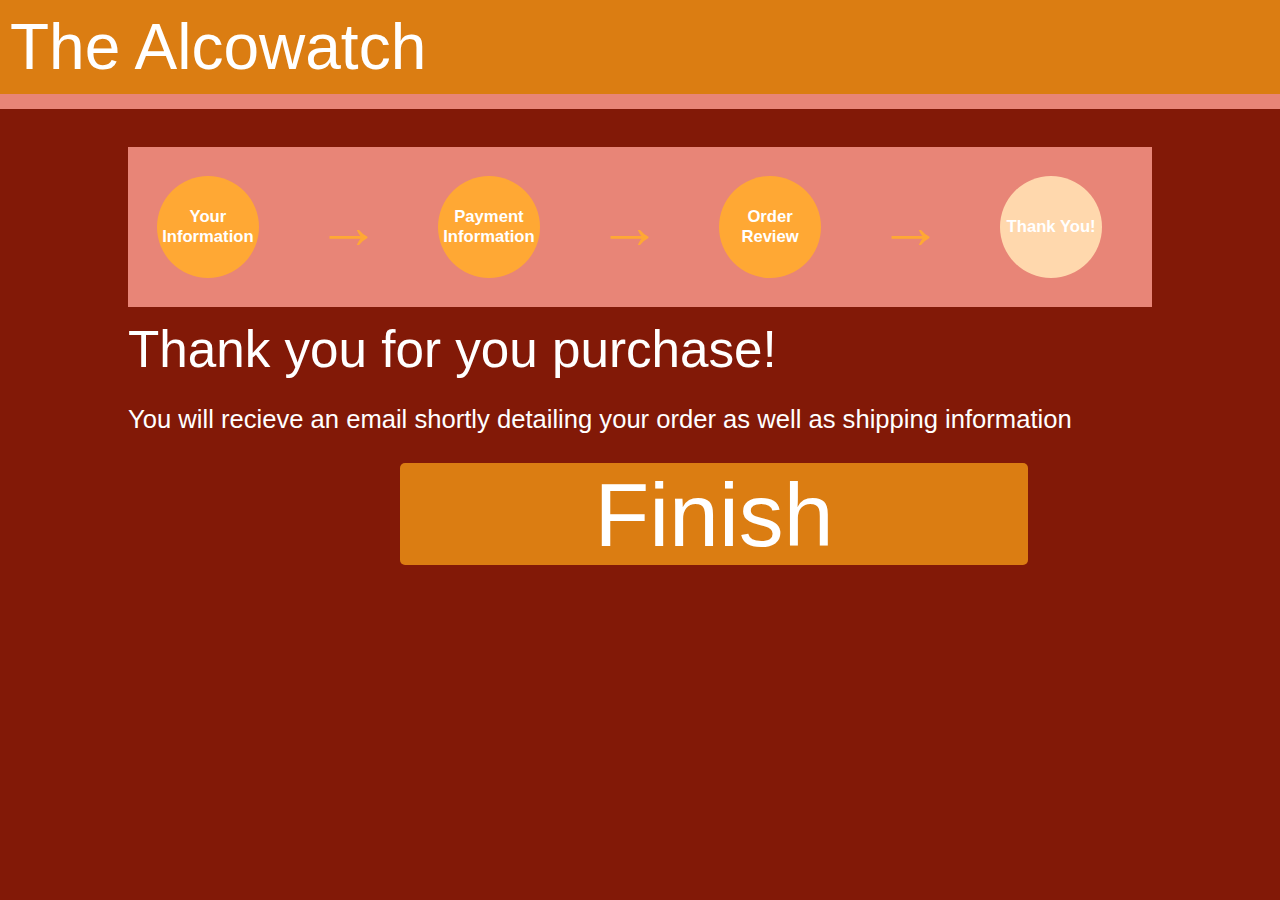
<file: IndexFinal.html>
<!DOCTYPE html>
<html>
	<head>
		<meta charset="UTF-8">
		<link rel="stylesheet" type="text/css" href="normalize.css">
		<link rel="stylesheet" type="text/css" href="style.css">
		
		<script src="https://ajax.googleapis.com/ajax/libs/jquery/3.1.0/jquery.min.js"></script>
		
		<!-- Latest compiled and minified JavaScript -->
		<script src="https://maxcdn.bootstrapcdn.com/bootstrap/3.3.7/js/bootstrap.min.js" integrity="sha384-Tc5IQib027qvyjSMfHjOMaLkfuWVxZxUPnCJA7l2mCWNIpG9mGCD8wGNIcPD7Txa" crossorigin="anonymous"></script>
		
		<script src="jscriptTrans.js"></script>
	<head>
	<body>
		<div ID="topBar">The Alcowatch</div>
		<div ID="progressBar">
			<div class="progOuter">
				<div class="prog" ID="prog1Final">Your <br> Information</div>
			</div>
			<div class="progOuter">
				<div class="arrow" ID="arrow1Final">&rarr;</div>
			</div>
			<div class="progOuter">
				<div class="prog" ID="prog2Final">Payment <br> Information</div>
			</div>
			<div class="progOuter">
				<div class="arrow" ID="arrow2Final">&rarr;</div>
			</div>
			<div class="progOuter">
				<div class="prog" ID="prog3Final">Order <br> Review</div>
			</div>
			<div class="progOuter">
				<div class="arrow" ID="arrow3Final">&rarr;</div>
			</div>
			<div class="progOuter">
				<div class="prog" ID="prog4Final">Thank You!</div>
			</div>
		</div>
		<div ID="middle">
			<div ID="finishHeader">Thank you for you purchase!</div>
			<div ID="finishPara">You will recieve an email shortly detailing your order as well as shipping information</div>
		</div>
		<div ID="bottom2">
			<div ID="outer">
				<div ID="outer2">
					<button ID="next" onclick="finish()">Finish</button>
					</div>
				</div>
			</div>
		</div>
	</body>
</html>
</file>
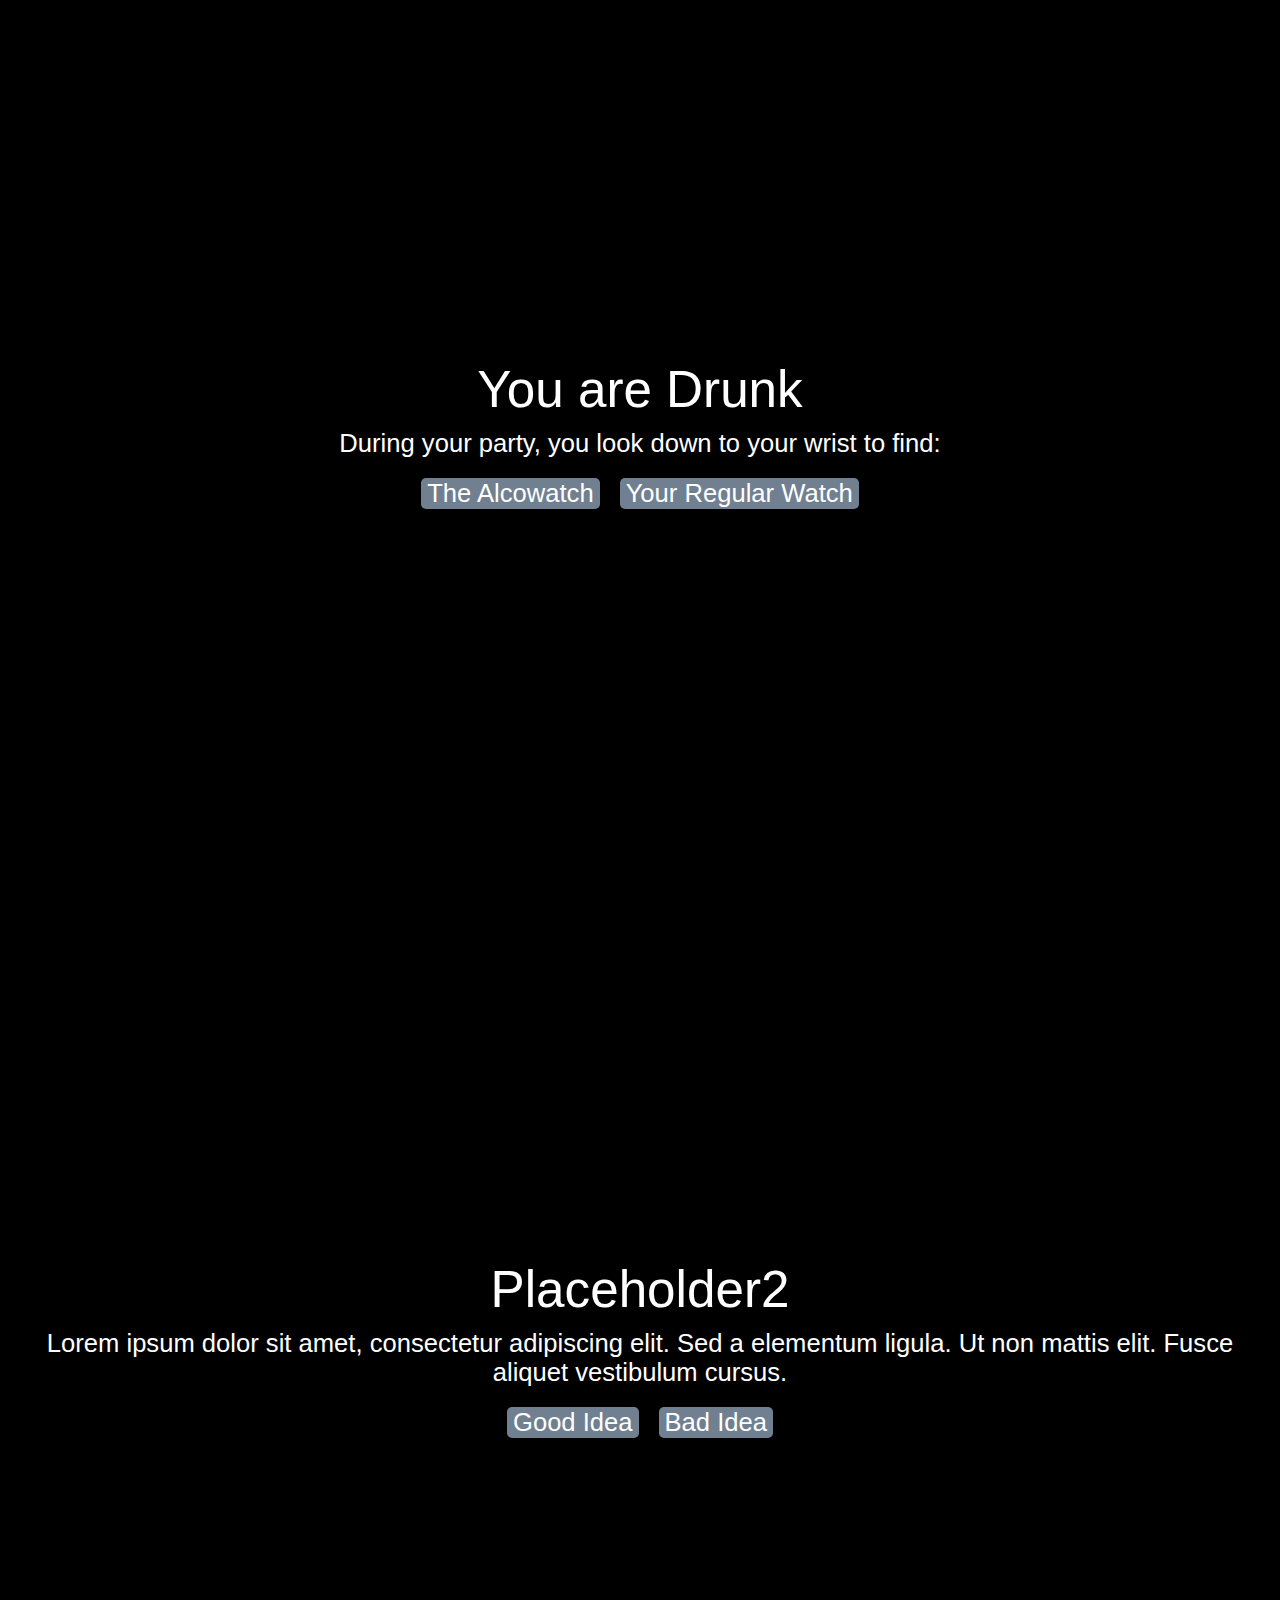
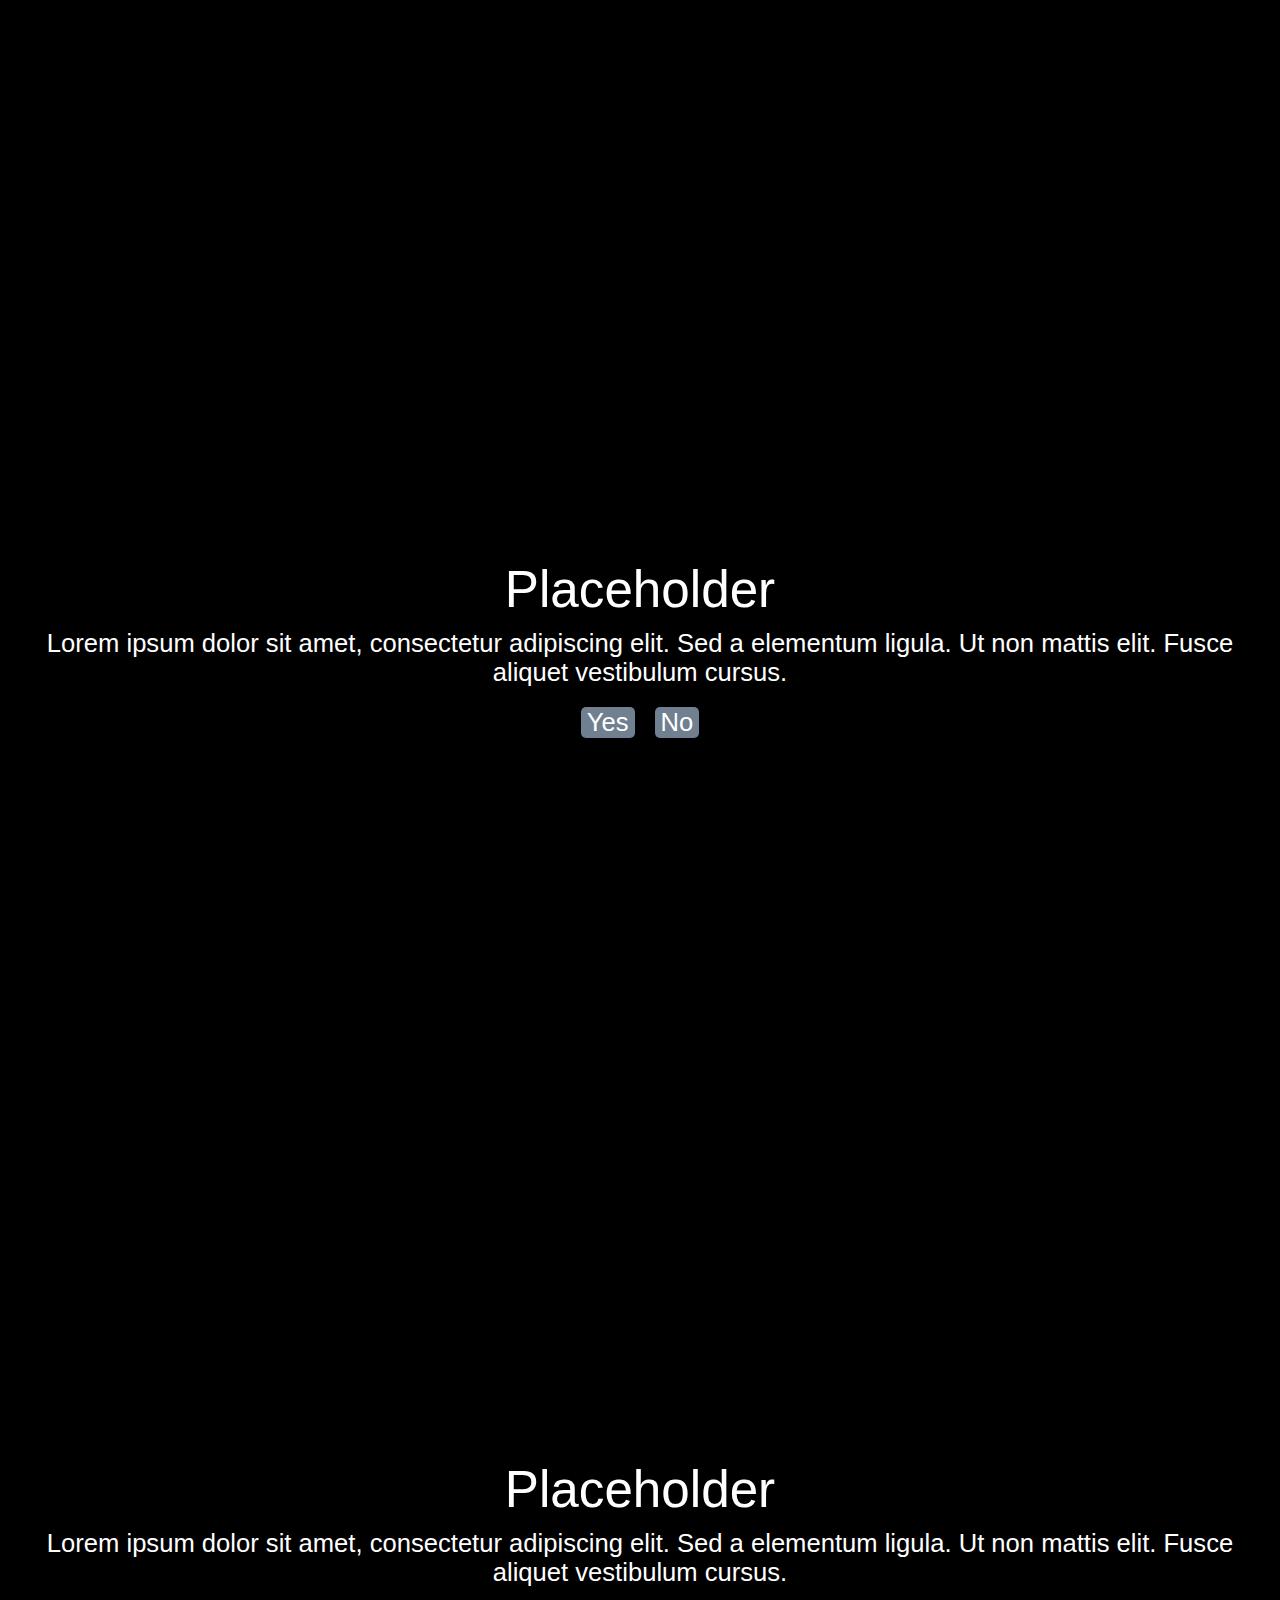
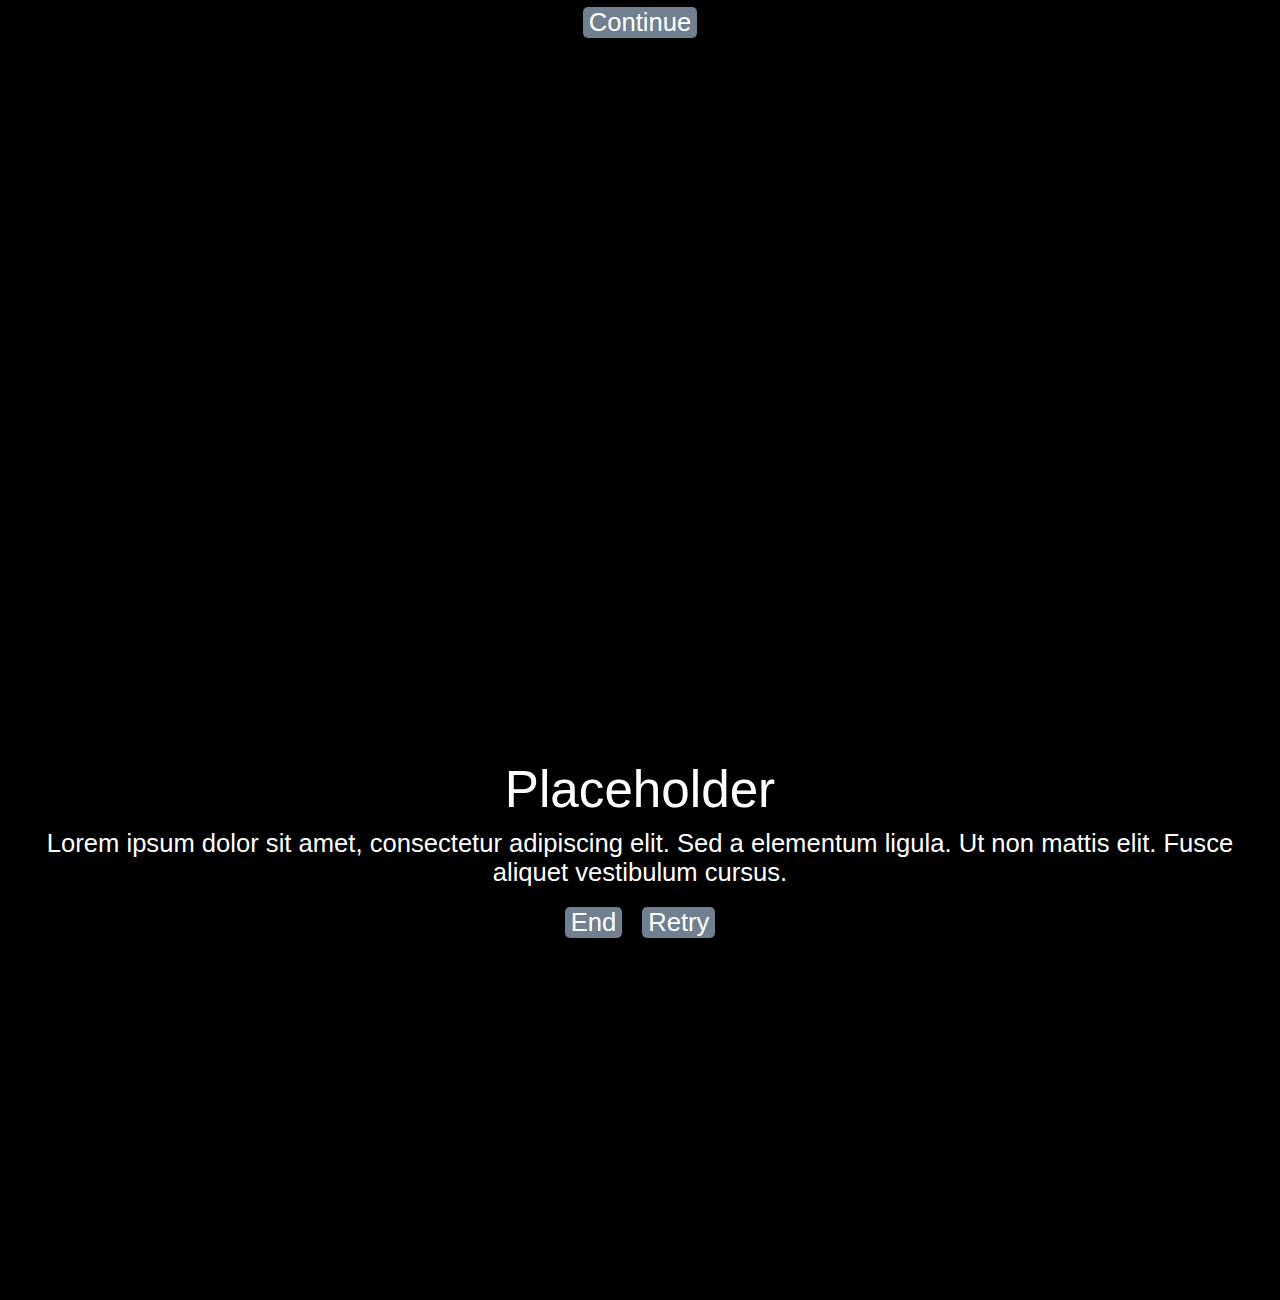
<file: IndexInfograph.html>
<!DOCTYPE html>
<!--Made by Dylan-->
<html>
	<head>
		<meta charset="UTF-8">
		<link rel="stylesheet" type="text/css" href="normalize.css">
		<link rel="stylesheet" type="text/css" href="styleInfo.css">
		
		<script src="https://ajax.googleapis.com/ajax/libs/jquery/3.1.0/jquery.min.js"></script>
		
		<!-- Latest compiled and minified JavaScript -->
		<script src="https://maxcdn.bootstrapcdn.com/bootstrap/3.3.7/js/bootstrap.min.js" integrity="sha384-Tc5IQib027qvyjSMfHjOMaLkfuWVxZxUPnCJA7l2mCWNIpG9mGCD8wGNIcPD7Txa" crossorigin="anonymous"></script>
		
		<script src="jscriptInfograph.js"></script>
	<head>
	<body>
		<div ID="display">
			<div ID="one">
				<div ID="header1">You are Drunk</div>
				<div ID="description1">During your party, you look down to your wrist to find:</div>
				<div ID="buttons">
					<button ID="watchYes" onclick="watchYes()">The Alcowatch</button>
					<button ID="watchNo" onclick="watchNo()">Your Regular Watch</button>
				</div>
			</div>
			<div ID="two">
				<div ID="header2">Placeholder2</div>
				<div ID="description2">Lorem ipsum dolor sit amet, consectetur adipiscing elit. Sed a elementum ligula. Ut non mattis elit. Fusce aliquet vestibulum cursus.</div>
				<div ID="buttons">
					<button ID="option2Y" onclick="option2G()">Good Idea</button>
					<button ID="option2N" onclick="option2B()">Bad Idea</button>
				</div>
			</div>
			<div ID="three">
				<div ID="header3">Placeholder</div>
				<div ID="description3">Lorem ipsum dolor sit amet, consectetur adipiscing elit. Sed a elementum ligula. Ut non mattis elit. Fusce aliquet vestibulum cursus.</div>
				<div ID="buttons">
					<button ID="option3Y" onclick="option3G()">Yes</button>
					<button ID="option3N" onclick="option3B()">No</button>
				</div>
			</div>
			<div ID="four">
				<div ID="header4">Placeholder</div>
				<div ID="description4">Lorem ipsum dolor sit amet, consectetur adipiscing elit. Sed a elementum ligula. Ut non mattis elit. Fusce aliquet vestibulum cursus.</div>
				<div ID="buttons">
					<button ID="continueBut" onclick="continueEnd()">Continue</button>
				</div>
			</div>
			<div ID="five">
				<div ID="header5">Placeholder</div>
				<div ID="description5">Lorem ipsum dolor sit amet, consectetur adipiscing elit. Sed a elementum ligula. Ut non mattis elit. Fusce aliquet vestibulum cursus.</div>
				<div ID="buttons">
					<button ID="endBut" onclick="end()">End</button>
					<button ID="startAgain" onclick="retry()">Retry</button>
				</div>
			</div>
		</div>
	</body>
</html>
</file>
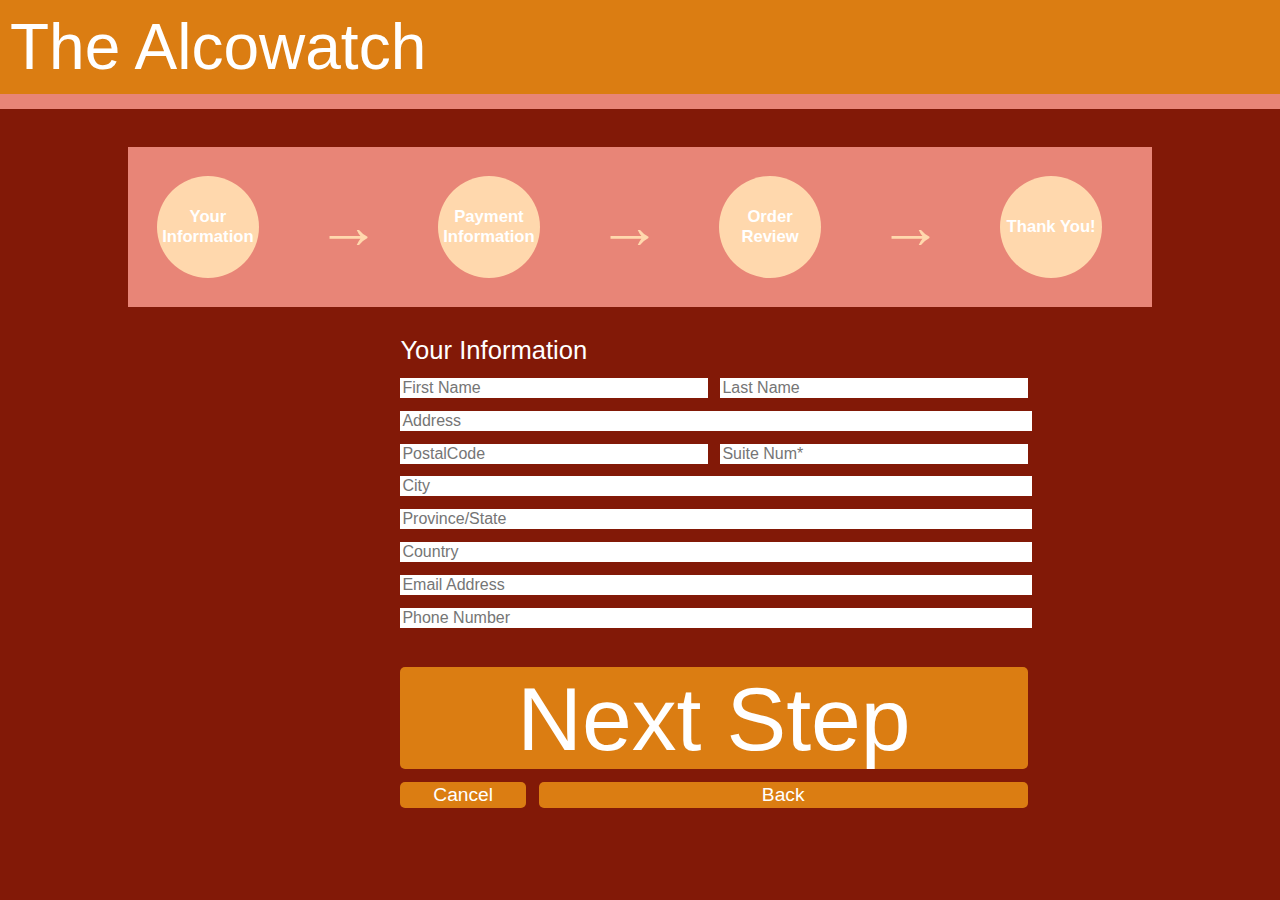
<file: IndexTransaction.html>
<!DOCTYPE html>
<!--Made by Dylan-->
<html>
	<head>
		<meta charset="UTF-8">
		<link rel="stylesheet" type="text/css" href="normalize.css">
		<link rel="stylesheet" type="text/css" href="style.css">
		
		<script src="https://ajax.googleapis.com/ajax/libs/jquery/3.1.0/jquery.min.js"></script>
		
		<!-- Latest compiled and minified JavaScript -->
		<script src="https://maxcdn.bootstrapcdn.com/bootstrap/3.3.7/js/bootstrap.min.js" integrity="sha384-Tc5IQib027qvyjSMfHjOMaLkfuWVxZxUPnCJA7l2mCWNIpG9mGCD8wGNIcPD7Txa" crossorigin="anonymous"></script>
		
		<script src="jscriptTrans.js"></script>
	<head>
	<body>
		<div ID="topBar">The Alcowatch</div>
		<div ID="progressBar">
			<div class="progOuter">
				<div class="prog" ID="prog1">Your <br> Information</div>
			</div>
			<div class="progOuter">
				<div class="arrow" ID="arrow1">&rarr;</div>
			</div>
			<div class="progOuter">
				<div class="prog" ID="prog2">Payment <br> Information</div>
			</div>
			<div class="progOuter">
				<div class="arrow" ID="arrow2">&rarr;</div>
			</div>
			<div class="progOuter">
				<div class="prog" ID="prog3">Order <br> Review</div>
			</div>
			<div class="progOuter">
				<div class="arrow" ID="arrow3">&rarr;</div>
			</div>
			<div class="progOuter">
				<div class="prog" ID="prog4">Thank You!</div>
			</div>
		</div>
		<div ID="middle">
			<div ID="Inputs">
				
				<div ID="one">
					<div ID="header1">Your Information</div>
					<div ID="name">
						<input ID="firstName" placeholder="First Name">
						<input ID="lastName" placeholder="Last Name">
					</div>
					<input ID="address" placeholder="Address">
					<div ID="addresInfo">
						<input ID="postalCode" placeholder="PostalCode">
						<input ID="suiteNum" placeholder="Suite Num*">
					</div>
					<input ID="city" placeholder="City">
					<input ID="province" placeholder="Province/State">
					<input ID="country" placeholder="Country">
					<input ID="email" placeholder="Email Address">
					<input ID="phone" placeholder="Phone Number">
				</div>
					
				<div ID="two">
					<div ID="header2">Payment Information</div>
					<input ID="creditName" placeholder="Name on Credit Card">
					<input ID="creditNum" placeholder="Card Number">
					<div ID="cardInfo">
						<input ID="month" placeholder="Month (MM)">
						<input ID="year" placeholder="Year (YYYY)">
						<input ID="code" placeholder="Security Code">
					</div>
					<div ID="shipdif">
						<input type="checkbox" ID="shippingConfirm" onclick="check()">
						<div ID="header3">Use a Different Address</div>
					</div>
					<input class="newShip" ID="shipping_address" placeholder="Address" disabled>
					<div ID="shipping_addresInfo">
						<input class="newShip" ID="shipping_postalCode" placeholder="PostalCode" disabled>
						<input class="newShip" ID="shipping_suiteNum" placeholder="Suite Num*" disabled>
					</div>
					<input class="newShip" ID="shipping_city" placeholder="City" disabled>
					<input class="newShip" ID="shipping_province" placeholder="Province/State" disabled>
					<input class="newShip" ID="shipping_country" placeholder="Country" disabled>
					<input class="newShip" ID="shipping_email" placeholder="Email Address" disabled>
					<input class="newShip" ID="shipping_phone" placeholder="Phone Number*" disabled>
						
				</div>
				
				<div ID="three">
					<div ID="header4">Overview:</div>
					<div ID="overviewInfo">words</div>
				</div>
				
			</div>
		</div>
		<div ID="bottom">
			<div ID="outer">
				<div ID="outer2">
					<button ID="next" onclick="next()">Next Step</button>
					<div ID="navigation">
						<button ID="cancel" onclick="cancel()">Cancel</button>
						<button ID="back" onclick="back()" disabled>Back</button>
					</div>
				</div>
			</div>
		</div>
	</body>
</html>
</file>
<file: style.css>
body {
	background-color: #821907;
	color: white;
	margin-right: 0vw;
	overflow-x: hidden;
}
#topBar {
	width: 100vw;
	padding: 10px;
	font-size: 5vw;
	border-bottom: solid #E88577 15px;
	background-color: #DB7D12;
	color: white;
}
/*****************
Progress Bar
******************/
#progressBar {
	width: 80%;
	background-color: #E88577;
	margin: 0 auto;
	margin-top: 3%;
	display: flex;
	flex-flow: row;
}
.progOuter {
	display: table;
	margin: 2.8%;
}
.prog {
	display: table-cell;
	vertical-align: middle;
	border-radius: 100%;
	width: 8vw;
	height: 8vw;
	text-align: center;
	font-size: 1.3vw;
	background-color: #ffd8ad;
	margin: 0 auto;
	font-weight: bold;
	transition: all ease 0.5s;
}
.arrow {
	display: table-cell;
	vertical-align: middle;
	height: 7vw;
	text-align: center;
	font-size: 5vw;
	font-family: Impact;
	color: #ffd8ad;
	transition: all ease 0.5s;
}
#middle {
	width: 300vw;
	transition: all ease 0.2s;
}
input {
	border: none;
}
#Inputs {
	display: flex;
	flex-flow: row;
	width: 80%;
	margin: 0 auto;
/*	margin-left: -71.5vw; */
/*	margin-left: -143vw;*/
}

#one, #two {
	margin-top: 1vw;
	padding: 10px;
	width: 50vw;
	margin-right: 50vw;
	
}

#header1, #header2, #header4, #header5 {
	font-size: 2vw;
	margin: 1%;
}

#name, #addresInfo, #cardInfo, #shipping_addresInfo { /*multiple entry field*/
	display: flex;
	flex-flow: row;
}
#firstName, #lastName, #postalCode, #suiteNum, #shipping_postalCode, #shipping_suiteNum { /*double entry field*/
	width: 48%;
	margin: 1%;
}
#city, #province, #country, #email, #phone, #address, #creditName, #creditNum, #shipping_address, #shipping_city, #shipping_province, #shipping_country, #shipping_email, #shipping_phone, #header4, #overviewInfo, #header5, #shipping_info  { /*single entry field*/
	width: 98%;
	margin: 1%;
}
#month, #year, #code { /*triple entry field*/
	width: 31.33%;
	margin: 1%;
}
#shipdif {
	display: flex;
	flex-flow: row;
}
#shippingConfirm, #header3 {
	margin: 1%;
}
#bottom {
	width: 300vw;
	display: flex;
	margin-top: -7vw;
	transition: all ease 0.3s

}

#outer {
	width: 80%;
	margin: 0 auto;
}
#outer2 {
	width: 50vw;
	margin-right: 50vw;
	padding: 10px;
	display: flex;
	flex-flow: column;
}
button {
	background-color: #DB7D12;
	border: none;
	color: white;
	border-radius: 5px;
	transition: all ease 0.2s;
}
button:hover {
	background-color: white;
	border: none;
	color: #DB7D12;
	border-radius: 5px;
	transition: all ease 0.2s;
}
#next {
	width: 49vw;
	margin: 1%;
	height: 8vw;
	font-size: 7vw;
	font-family: sans-serif;
}
#navigation {
	display: flex;
	flex-flow: row;
}
#cancel {
	width: 20%;
	margin: 1%;
	height: 2vw;
	font-size: 1.5vw;
}
#back {
	width: 78%;
	margin: 1%;
	height: 2vw;
	font-size: 1.5vw;
}

/*FINAL PAGE*/
#bottom2 {
	width: 300vw;
	display: flex;
	transition: all ease 0.3s
}
#prog1Final, #prog2Final, #prog3Final {
	background-color: #ffa834;
}
#arrow1Final, #arrow2Final, #arrow3Final {
	color: #ffa834;
}
#finishHeader {
	font-size: 4vw;
	padding: 1vw;
	padding-left: 10vw;
}
#finishPara {
	font-size: 2vw;
	padding: 1vw;
	padding-left: 10vw;
}
</file>
<file: styleInfo.css>
body {
	overflow: hidden;
}
#display {
	width: 100vw;
	height: 500vh;
	display: flex;
	flex-flow: column;
	margin: none;
	background-color: black;
	color: white;
	transition: all ease 0.2s;
}
#one, #two, #three, #four, #five {
	width: 100vw;
	height: 100vh;
}
#header1, #header2, #header3, #header4, #header5 {
	font-size: 4vw;
	text-align: center;
	margin-top: 40vh;
}
#description1, #description2, #description3, #description4, #description5 {
	font-size: 2vw;
	text-align: center;
	padding: 10px;
}
#buttons {
	display: flex;
	flex-flow: row wrap;
	justify-content: center;
}
button {
	font-size: 2vw;
	border-radius: 5px;
	border: none;
	margin: 10px;
	transition: all ease 0.2s;
	background-color: slategrey;
	color: white;
}
button:hover {
	font-size: 2vw;
	border-radius: 10px;
	color: slategrey;
	background-color: white;
	border: none;
	margin: 10px;
	transition: all ease 0.2s;
}
</file>
